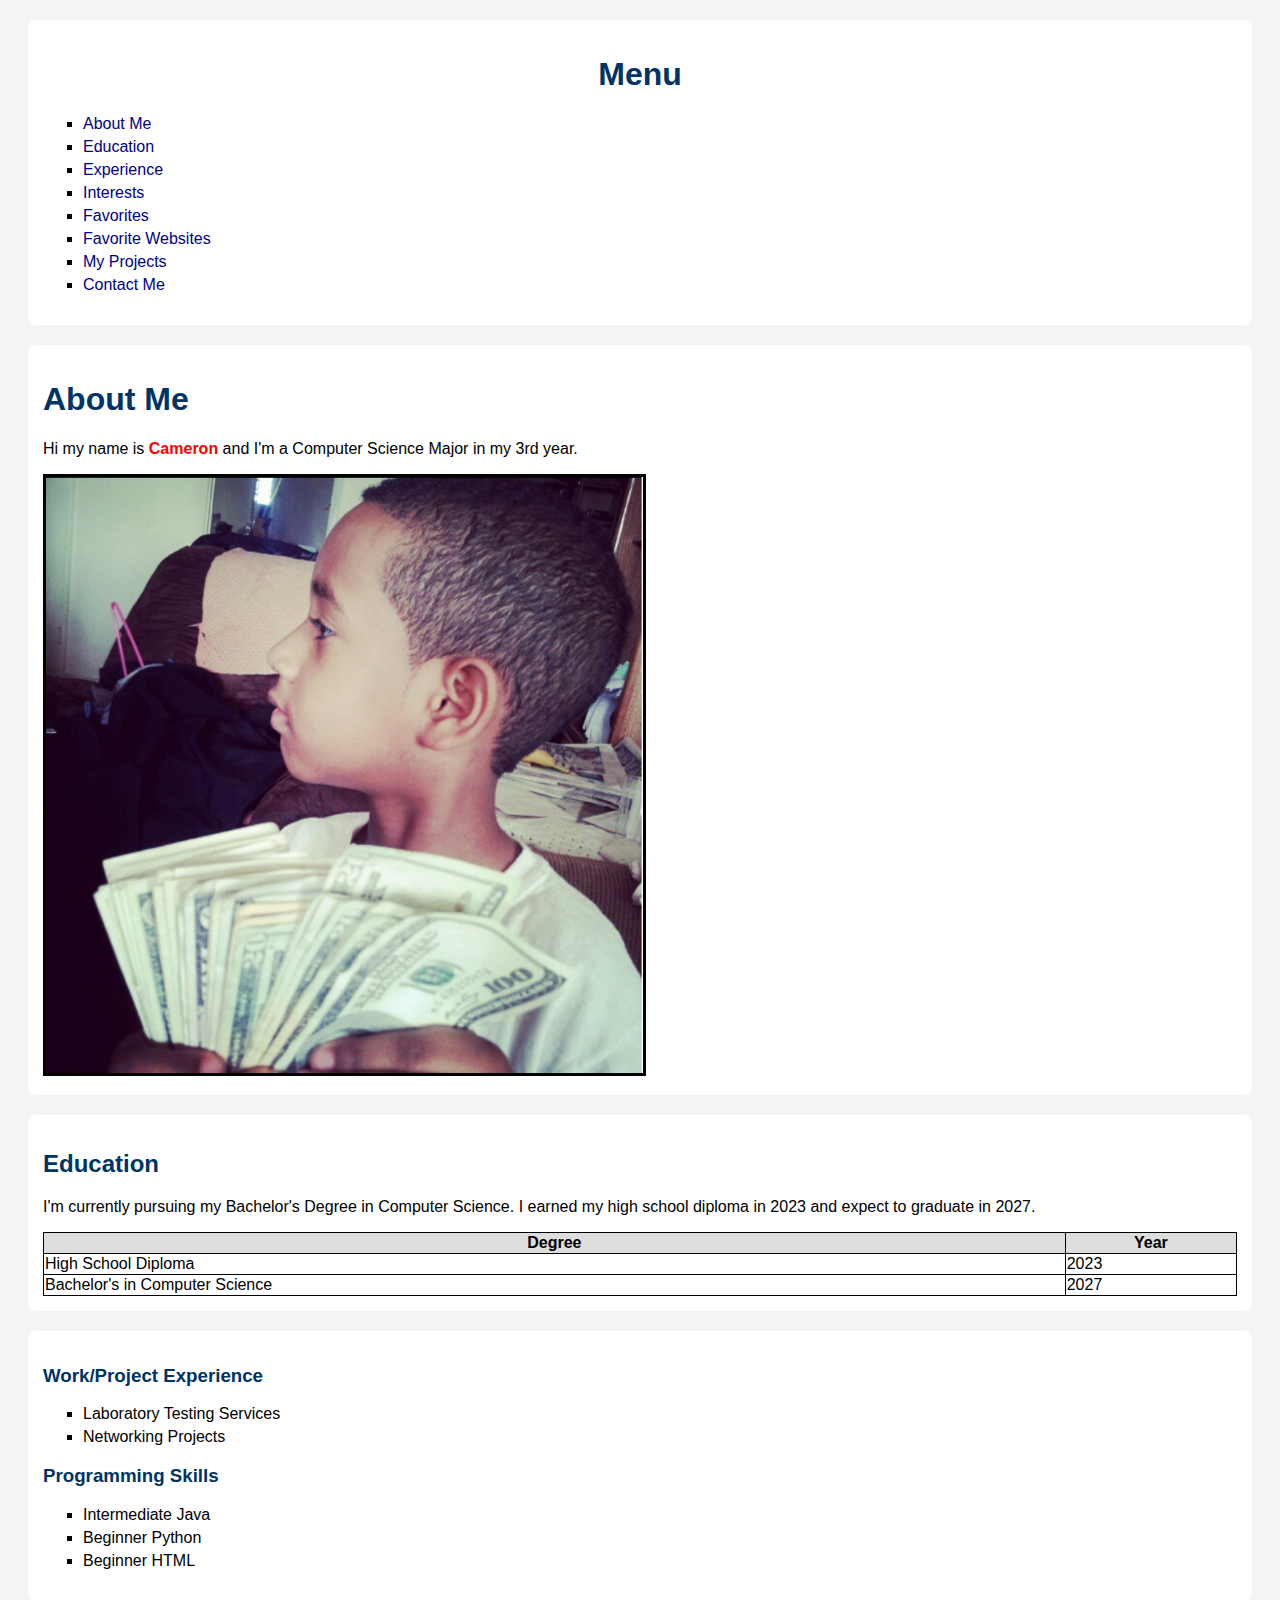
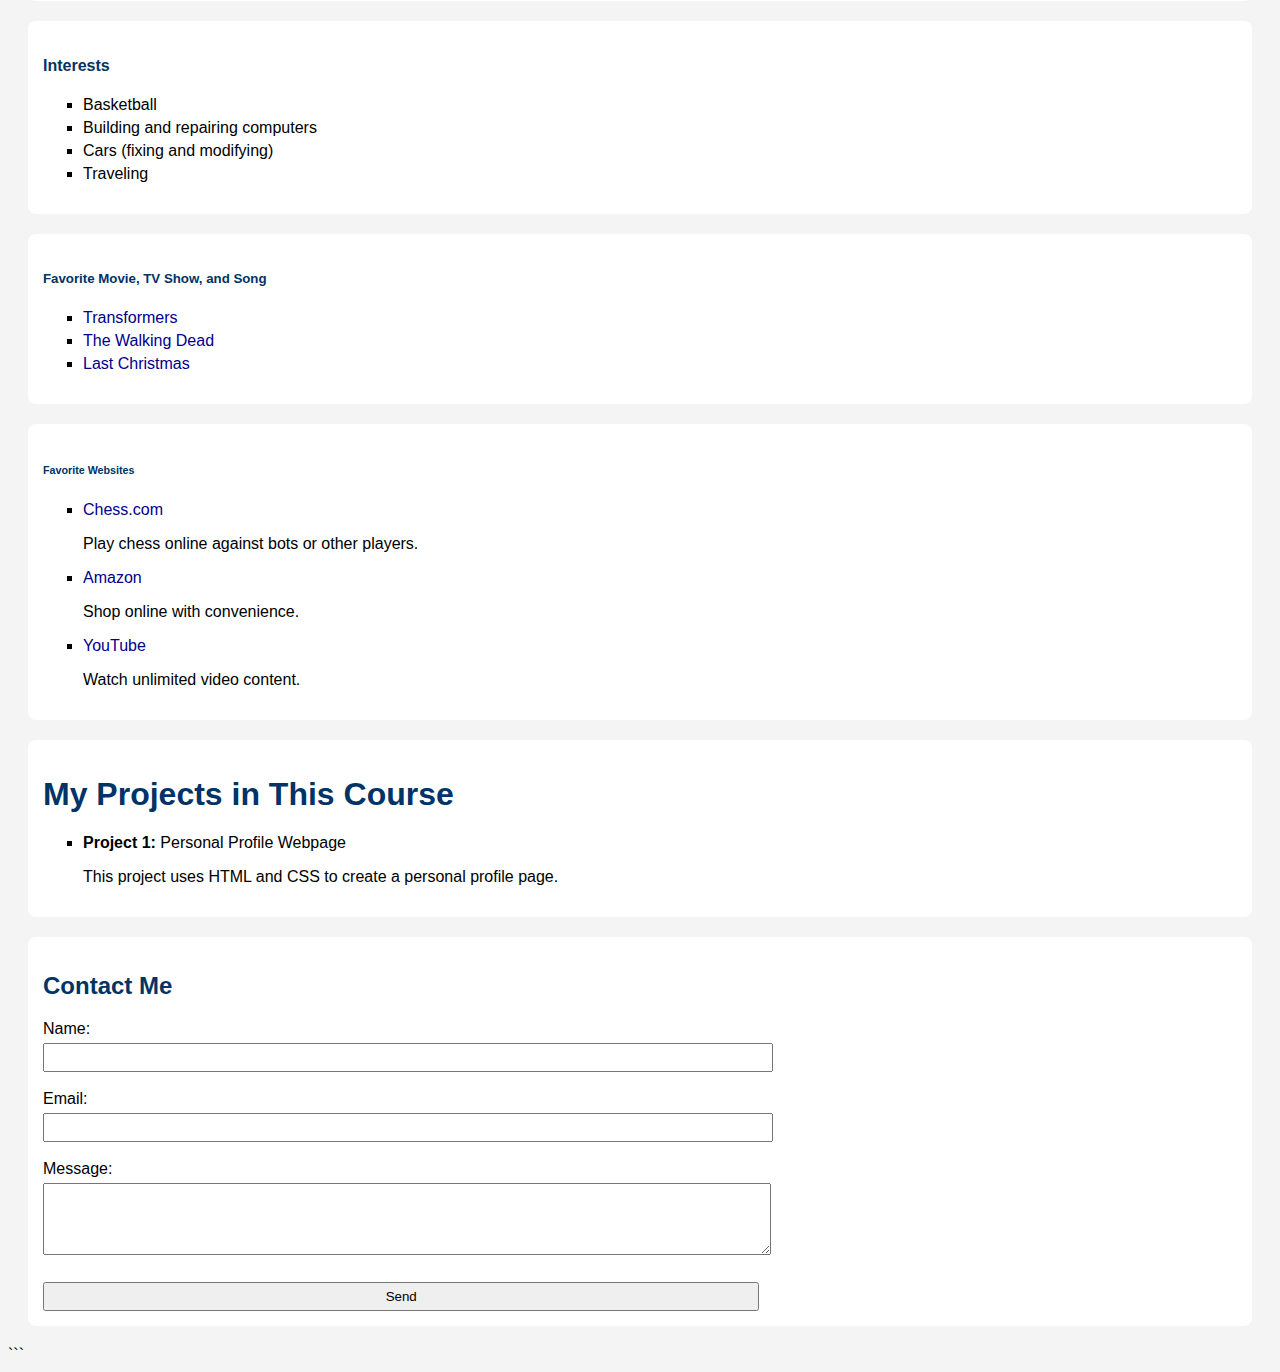
<file: index.html>
<!DOCTYPE html>
<html>
<head>
    <title>Cameron's Webpage</title>

    <link rel="stylesheet" href="css/mycss_web.css">
    <link rel="stylesheet" href="css/mycss_tablet.css" media="screen and (max-width: 768px)">

    <style>
        span.highlight {
            color: red;
            font-weight: bold;
        }
    </style>
</head>

<body>

<div id="menu">
    <h1 style="text-align:center;">Menu</h1>

    <ul>
        <li><a href="#about">About Me</a></li>
        <li><a href="#education">Education</a></li>
        <li><a href="#experience">Experience</a></li>
        <li><a href="#interests">Interests</a></li>
        <li><a href="#favorites">Favorites</a></li>
        <li><a href="#favorite-websites">Favorite Websites</a></li>
        <li><a href="#projects">My Projects</a></li>
        <li><a href="#contact">Contact Me</a></li>
    </ul>
</div>

<div id="about">
    <h1>About Me</h1>
    <p>
        Hi my name is <span class="highlight">Cameron</span> and I'm a Computer Science Major in my 3rd year.
    </p>

    <img src="images/Fire.PNG" alt="Profile Picture" width="50%">
</div>

<div id="education">
    <h2>Education</h2>

    <p>
        I'm currently pursuing my Bachelor's Degree in Computer Science.
        I earned my high school diploma in 2023 and expect to graduate in 2027.
    </p>

    <table>
        <tr>
            <th>Degree</th>
            <th>Year</th>
        </tr>
        <tr>
            <td>High School Diploma</td>
            <td>2023</td>
        </tr>
        <tr>
            <td>Bachelor's in Computer Science</td>
            <td>2027</td>
        </tr>
    </table>
</div>

<div id="experience">
    <h3>Work/Project Experience</h3>
    <ul>
        <li>Laboratory Testing Services</li>
        <li>Networking Projects</li>
    </ul>

    <h3>Programming Skills</h3>
    <ul>
        <li>Intermediate Java</li>
        <li>Beginner Python</li>
        <li>Beginner HTML</li>
    </ul>
</div>

<div id="interests">
    <h4>Interests</h4>
    <ul>
        <li>Basketball</li>
        <li>Building and repairing computers</li>
        <li>Cars (fixing and modifying)</li>
        <li>Traveling</li>
    </ul>
</div>

<div id="favorites">
    <h5>Favorite Movie, TV Show, and Song</h5>

    <ul>
        <li>
            <a href="https://www.youtube.com/watch?v=dJszUl1EI4A" target="_blank">
                Transformers
            </a>
        </li>
        <li>
            <a href="https://www.youtube.com/watch?v=SWTtOlXQf_0" target="_blank">
                The Walking Dead
            </a>
        </li>
        <li>
            <a href="https://www.youtube.com/watch?v=E8gmARGvPlI" target="_blank">
                Last Christmas
            </a>
        </li>
    </ul>
</div>

<div id="favorite-websites">
    <h6>Favorite Websites</h6>

    <ul>
        <li>
            <a href="https://www.chess.com" target="_blank">Chess.com</a>
            <p>Play chess online against bots or other players.</p>
        </li>

        <li>
            <a href="https://www.amazon.com" target="_blank">Amazon</a>
            <p>Shop online with convenience.</p>
        </li>

        <li>
            <a href="https://www.youtube.com" target="_blank">YouTube</a>
            <p>Watch unlimited video content.</p>
        </li>
    </ul>
</div>

<div id="projects">
    <h1>My Projects in This Course</h1>

    <ul>
        <li>
            <strong>Project 1:</strong> Personal Profile Webpage
            <p>
                This project uses HTML and CSS to create a personal profile page.
            </p>
        </li>
    </ul>
</div>

<div id="contact">
    <h2>Contact Me</h2>

    <form>
        Name:<br>
        <input type="text"><br><br>

        Email:<br>
        <input type="email"><br><br>

        Message:<br>
        <textarea rows="4"></textarea><br><br>

        <input type="submit" value="Send">
    </form>
</div>

</body>
</html>
```
</file>
<file: css/mycss_web.css>
body {
    font-family: Arial, sans-serif;
    background-color: #f4f4f4;
}

div {
    background-color: white;
    margin: 20px;
    padding: 15px;
    border-radius: 8px;
}

h1, h2, h3, h4, h5, h6 {
    color: #003366;
}

ul {
    list-style-type: square;
}

li {
    margin: 5px 0;
}

a {
    color: darkblue;
    text-decoration: none;
}

a:hover {
    text-decoration: underline;
}

img {
    border: 3px solid black;
}

table {
    width: 100%;
    border-collapse: collapse;
    margin-top: 10px;
}

table, th, td {
    border: 1px solid black;
}

th {
    background-color: #ddd;
}

form input, form textarea {
    width: 60%;
    padding: 5px;
    margin-top: 5px;
}
</file>
<file: css/mycss_tablet.css>
body {
    background-color: #e0e0e0;
}

div {
    margin: 10px;
    padding: 10px;
}

img {
    width: 100%;
}
</file>
